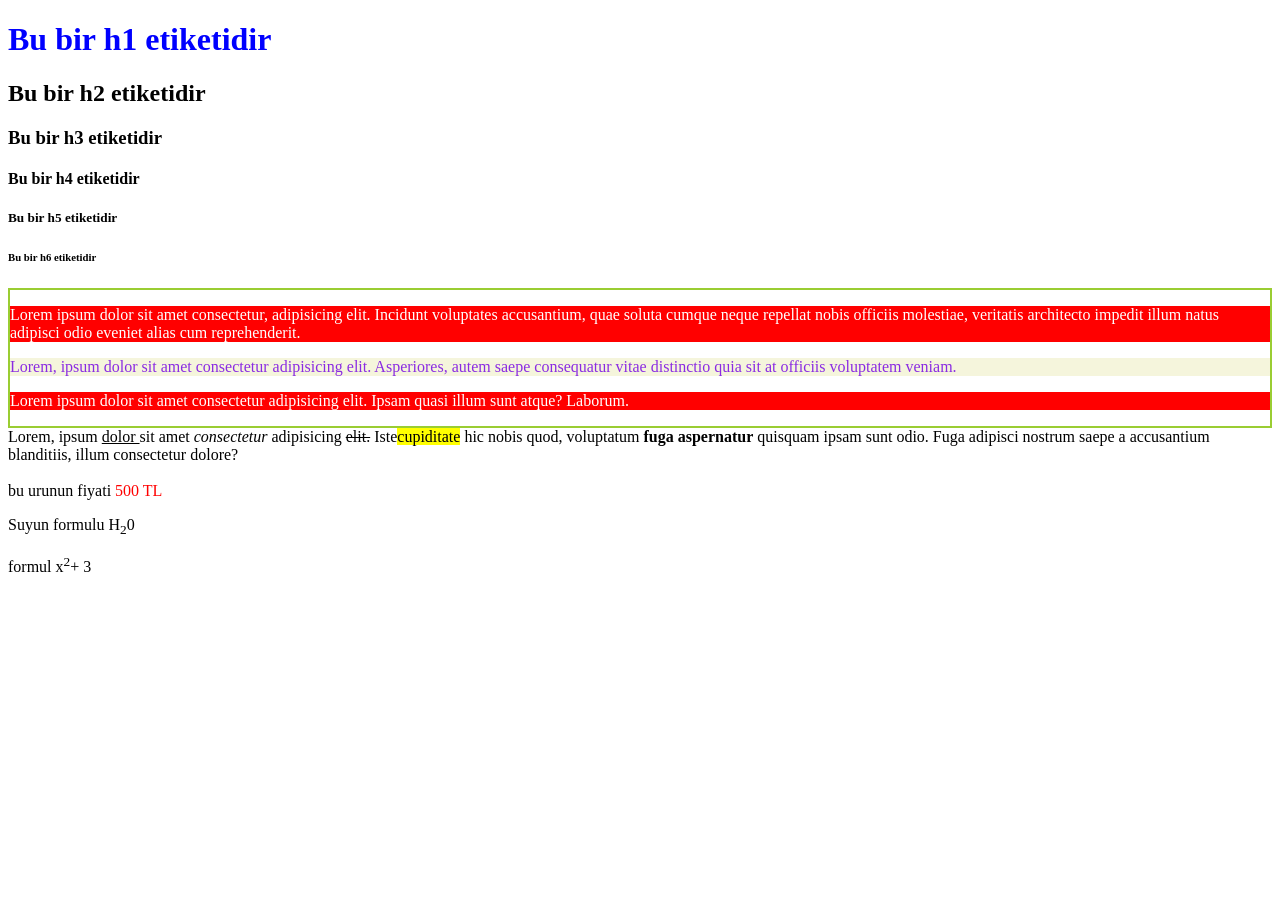
<file: index.html>
<!DOCTYPE html>
<html lang="en">
  <head>
    <meta charset="UTF-8" />
    <meta name="viewport" content="width=device-width, initial-scale=1.0" />
    <meta name="description" content="seo icin onemli" />
    <link rel="shortcut icon" href="/img/logo.webp" type="image/x-icon" />
    <link rel="stylesheet" href="still.css" />
    <title>Document</title>
    <style>
      .par {
        /* internel */
        color: white;
        background-color: red;
      }
      #container {
        border: 2px solid yellowgreen;
      }
    </style>
  </head>
  <body>
    <h1>Bu bir h1 etiketidir</h1>
    <h2>Bu bir h2 etiketidir</h2>
    <h3>Bu bir h3 etiketidir</h3>
    <h4>Bu bir h4 etiketidir</h4>
    <h5>Bu bir h5 etiketidir</h5>
    <h6>Bu bir h6 etiketidir</h6>

    <div id="container">
      <p class="par">
        Lorem ipsum dolor sit amet consectetur, adipisicing elit. Incidunt
        voluptates accusantium, quae soluta cumque neque repellat nobis officiis
        molestiae, veritatis architecto impedit illum natus adipisci odio
        eveniet alias cum reprehenderit.
      </p>
      <!-- inline -->
      <p style="color: blueviolet; background-color: beige">
        Lorem, ipsum dolor sit amet consectetur adipisicing elit. Asperiores,
        autem saepe consequatur vitae distinctio quia sit at officiis voluptatem
        veniam.
      </p>
      <p class="par">
        Lorem ipsum dolor sit amet consectetur adipisicing elit. Ipsam quasi
        illum sunt atque? Laborum.
      </p>
    </div>
    <section>
      Lorem, ipsum <u> dolor </u>sit amet <em>consectetur </em> adipisicing
      <del> elit.</del> Iste<mark>cupiditate</mark> hic nobis quod, voluptatum
      <b>fuga</b> <strong>aspernatur</strong> quisquam ipsam sunt odio. Fuga
      adipisci nostrum saepe a accusantium blanditiis, illum consectetur dolore?
    </section>
    <br />
    <article>bu urunun fiyati <span style="color: red">500 TL </span></article>

    <p>Suyun formulu H<sub>2</sub>0</p>
    <p>formul x<sup>2</sup>+ 3</p>
  </body>
</html>
</file>
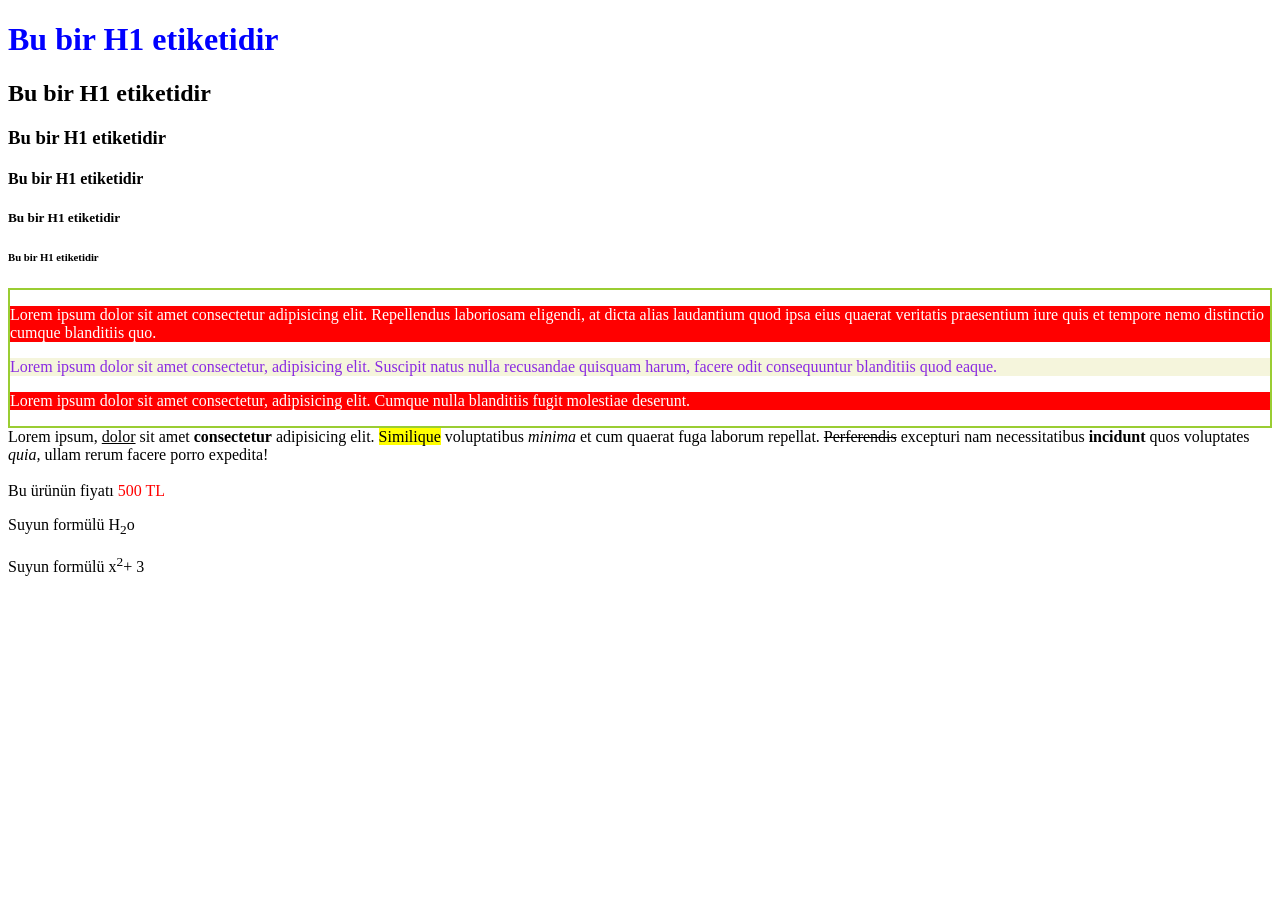
<file: html-1/index.html>
<!DOCTYPE html>
<html lang="en">
  <head>
    <meta charset="UTF-8" />
    <meta name="viewport" content="width=device-width, initial-scale=1.0" />
    <meta name="description" content="tanıtım" />
    <link rel="shortcut icon" href="img/logo.png" type="image/x-icon" />
    <!--Html kodunuzu stillendirme dosyası ile baglantısı-->
    <link rel="stylesheet" href="stil.css" />
    <style>
      /* internel */
      .par {
        /*class ile erişim*/
        color: white;
        background-color: red;
      }
      #container {
        /* id ile erisim */
        border: 2px solid yellowgreen;
      }
    </style>
    <title>Tekrar</title>
  </head>
  <body>
    <h1>Bu bir H1 etiketidir</h1>
    <h2>Bu bir H1 etiketidir</h2>
    <h3>Bu bir H1 etiketidir</h3>
    <h4>Bu bir H1 etiketidir</h4>
    <h5>Bu bir H1 etiketidir</h5>
    <h6>Bu bir H1 etiketidir</h6>

    <div id="container">
      <p class="par">
        Lorem ipsum dolor sit amet consectetur adipisicing elit. Repellendus
        laboriosam eligendi, at dicta alias laudantium quod ipsa eius quaerat
        veritatis praesentium iure quis et tempore nemo distinctio cumque
        blanditiis quo.
      </p>

      <!--Inline CSS-->
      <p style="color: blueviolet; background-color: beige">
        Lorem ipsum dolor sit amet consectetur, adipisicing elit. Suscipit natus
        nulla recusandae quisquam harum, facere odit consequuntur blanditiis
        quod eaque.
      </p>

      <p class="par">
        Lorem ipsum dolor sit amet consectetur, adipisicing elit. Cumque nulla
        blanditiis fugit molestiae deserunt.
      </p>
    </div>
    <section>
      Lorem ipsum, <u>dolor</u> sit amet <b>consectetur</b> adipisicing elit.
      <mark> Similique</mark> voluptatibus <em>minima</em> et cum quaerat fuga
      laborum repellat. <del> Perferendis</del> excepturi nam necessitatibus
      <strong>incidunt</strong> quos voluptates <i>quia,</i> ullam rerum facere
      porro expedita!
    </section>
    <br />
    <article>Bu ürünün fiyatı <span style="color: red">500 TL</span></article>

    <p>Suyun formülü H<sub>2</sub>o</p>
    <p>Suyun formülü x<sup>2</sup>+ 3</p>
  </body>
</html>
</file>
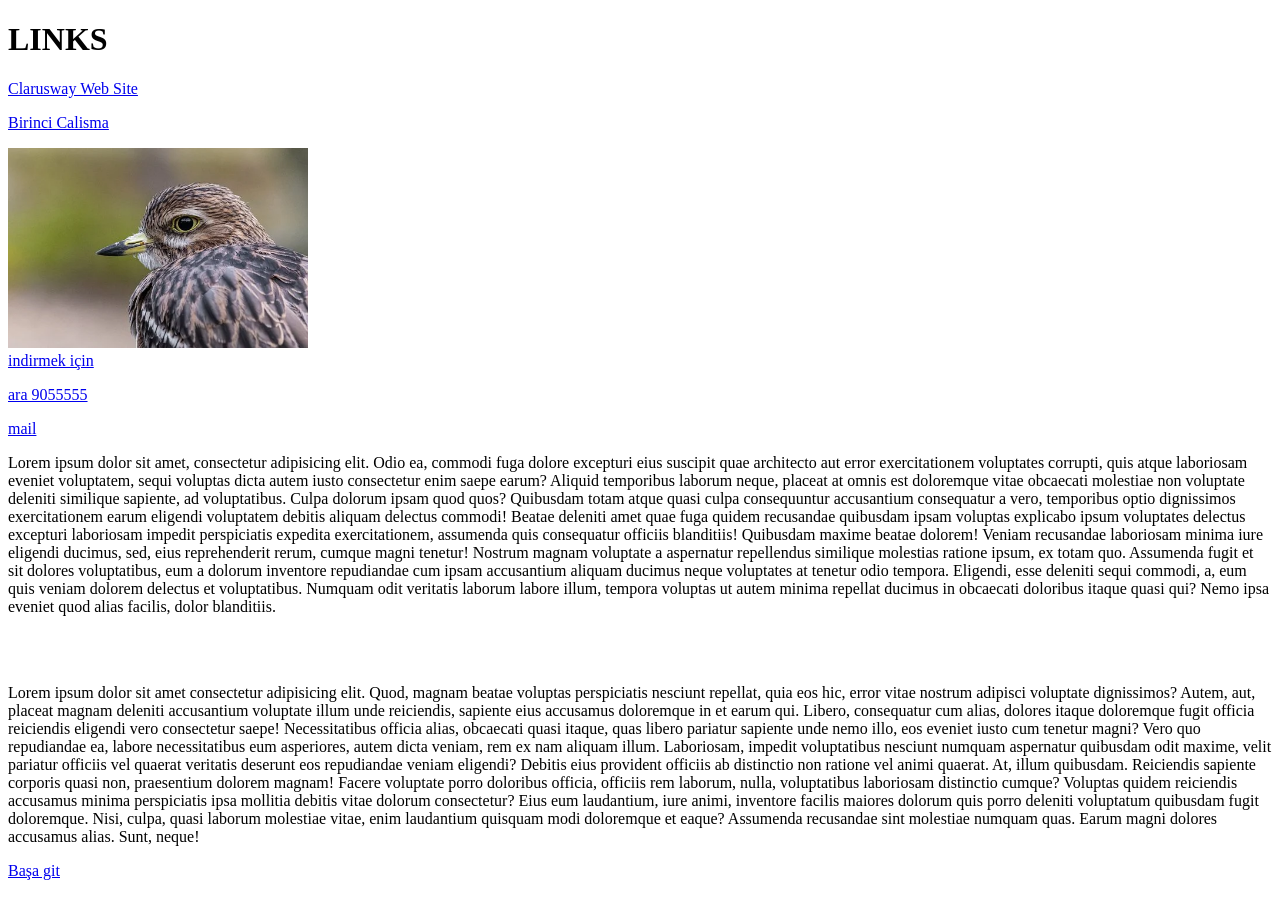
<file: html-1/links.html>
<!DOCTYPE html>
<html lang="en">
  <head>
    <meta charset="UTF-8" />
    <meta name="viewport" content="width=device-width, initial-scale=1.0" />
    <title>Links</title>
  </head>
  <body id="baslangic">
    <h1>LINKS</h1>

    <a href="https://clarusway.com" target="_blank">Clarusway Web Site</a>
    <p>
      <a href="index.html">Birinci Calisma</a>
    </p>
    <a href="https://clarusway.com">
      <img src="./img/bird.webp" width="300px" alt="" />
    </a>
    <br />
    <a href="./img/bird.webp" download="">indirmek için</a>

    <p>
      <a href="tel:+90555555"> ara 9055555</a>
    </p>
    <p>
      <a href="mailto:n@cw.com">mail</a>
    </p>
    <p>
      Lorem ipsum dolor sit amet, consectetur adipisicing elit. Odio ea, commodi
      fuga dolore excepturi eius suscipit quae architecto aut error
      exercitationem voluptates corrupti, quis atque laboriosam eveniet
      voluptatem, sequi voluptas dicta autem iusto consectetur enim saepe earum?
      Aliquid temporibus laborum neque, placeat at omnis est doloremque vitae
      obcaecati molestiae non voluptate deleniti similique sapiente, ad
      voluptatibus. Culpa dolorum ipsam quod quos? Quibusdam totam atque quasi
      culpa consequuntur accusantium consequatur a vero, temporibus optio
      dignissimos exercitationem earum eligendi voluptatem debitis aliquam
      delectus commodi! Beatae deleniti amet quae fuga quidem recusandae
      quibusdam ipsam voluptas explicabo ipsum voluptates delectus excepturi
      laboriosam impedit perspiciatis expedita exercitationem, assumenda quis
      consequatur officiis blanditiis! Quibusdam maxime beatae dolorem! Veniam
      recusandae laboriosam minima iure eligendi ducimus, sed, eius
      reprehenderit rerum, cumque magni tenetur! Nostrum magnam voluptate a
      aspernatur repellendus similique molestias ratione ipsum, ex totam quo.
      Assumenda fugit et sit dolores voluptatibus, eum a dolorum inventore
      repudiandae cum ipsam accusantium aliquam ducimus neque voluptates at
      tenetur odio tempora. Eligendi, esse deleniti sequi commodi, a, eum quis
      veniam dolorem delectus et voluptatibus. Numquam odit veritatis laborum
      labore illum, tempora voluptas ut autem minima repellat ducimus in
      obcaecati doloribus itaque quasi qui? Nemo ipsa eveniet quod alias
      facilis, dolor blanditiis.
    </p>
    <br /><br />
    <p>
      Lorem ipsum dolor sit amet consectetur adipisicing elit. Quod, magnam
      beatae voluptas perspiciatis nesciunt repellat, quia eos hic, error vitae
      nostrum adipisci voluptate dignissimos? Autem, aut, placeat magnam
      deleniti accusantium voluptate illum unde reiciendis, sapiente eius
      accusamus doloremque in et earum qui. Libero, consequatur cum alias,
      dolores itaque doloremque fugit officia reiciendis eligendi vero
      consectetur saepe! Necessitatibus officia alias, obcaecati quasi itaque,
      quas libero pariatur sapiente unde nemo illo, eos eveniet iusto cum
      tenetur magni? Vero quo repudiandae ea, labore necessitatibus eum
      asperiores, autem dicta veniam, rem ex nam aliquam illum. Laboriosam,
      impedit voluptatibus nesciunt numquam aspernatur quibusdam odit maxime,
      velit pariatur officiis vel quaerat veritatis deserunt eos repudiandae
      veniam eligendi? Debitis eius provident officiis ab distinctio non ratione
      vel animi quaerat. At, illum quibusdam. Reiciendis sapiente corporis quasi
      non, praesentium dolorem magnam! Facere voluptate porro doloribus officia,
      officiis rem laborum, nulla, voluptatibus laboriosam distinctio cumque?
      Voluptas quidem reiciendis accusamus minima perspiciatis ipsa mollitia
      debitis vitae dolorum consectetur? Eius eum laudantium, iure animi,
      inventore facilis maiores dolorum quis porro deleniti voluptatum quibusdam
      fugit doloremque. Nisi, culpa, quasi laborum molestiae vitae, enim
      laudantium quisquam modi doloremque et eaque? Assumenda recusandae sint
      molestiae numquam quas. Earum magni dolores accusamus alias. Sunt, neque!
    </p>
    <a href="#baslangic">Başa git</a>
  </body>
</html>
</file>
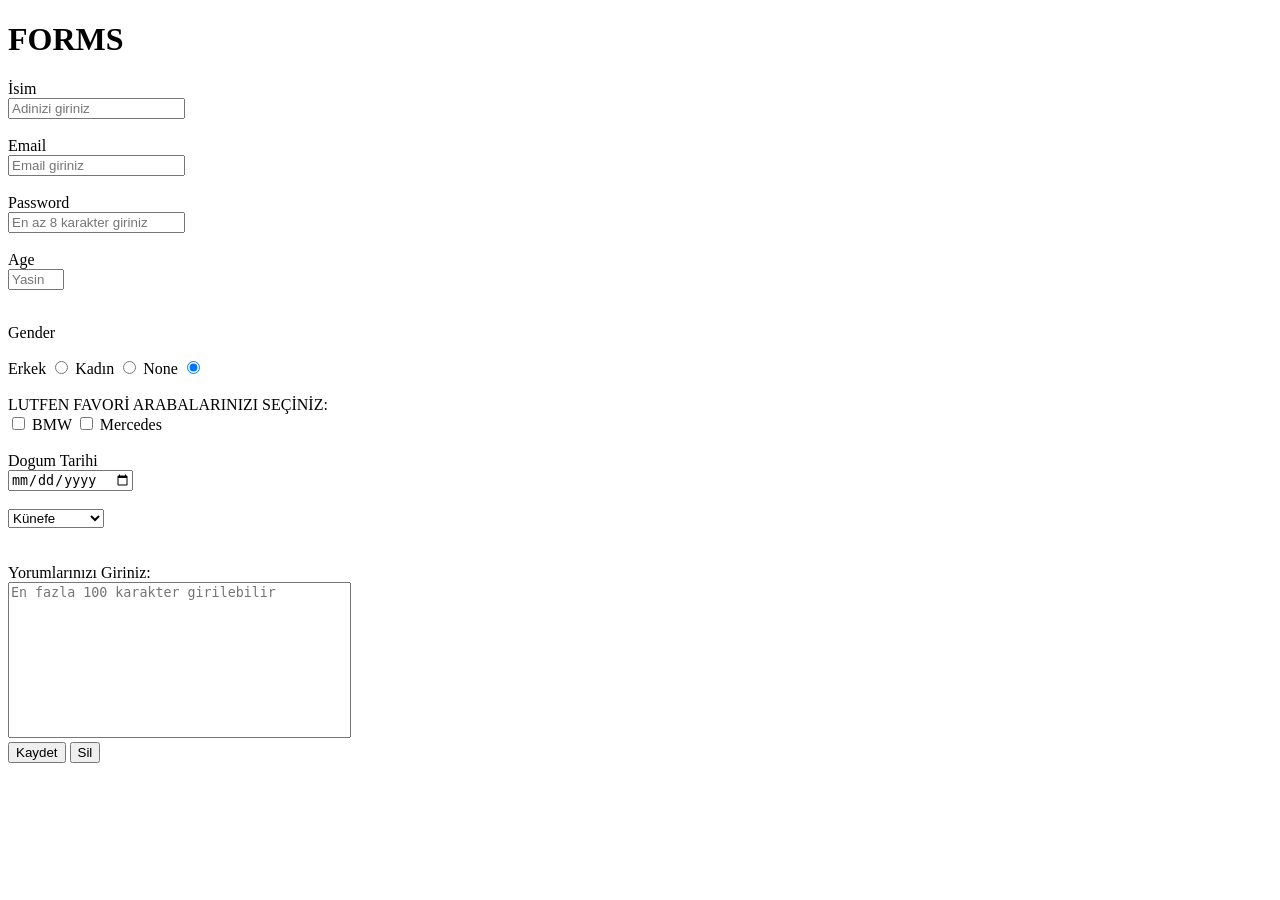
<file: html-2-2/forms.html>
<!DOCTYPE html>
<html lang="en">
  <head>
    <meta charset="UTF-8" />
    <meta http-equiv="X-UA-Compatible" content="IE=edge" />
    <meta name="viewport" content="width=device-width, initial-scale=1.0" />
    <title>Forms</title>
  </head>
  <body>
    <h1>FORMS</h1>

    <form action="result.html">
      <section id="name">
        <!-- NAME -->
        <label for="isim">İsim</label> <br />
        <input
          type="text"
          id="isim"
          placeholder="Adinizi giriniz"
          name="isim"
          value=""
          required
        />
        <br /><br />

        <!-- EMAIL -->
        <label for="email">Email</label> <br />
        <input
          type="email"
          id="email"
          name="email"
          placeholder="Email giriniz"
          required
        />

        <br /><br />

        <!-- PASSWORD -->
        <label for="pass">Password</label> <br />
        <input
          type="password"
          id="pass"
          name="pass"
          placeholder="En az 8 karakter giriniz"
          required
        />
        <br /><br />

        <!-- AGE -->
        <label for="age">Age</label> <br />
        <input
          type="number"
          id="age"
          name="age"
          min="0"
          max="160"
          placeholder="Yasininzi giriniz"
        />
        <br /><br />

        <!-- GENDER  (RADIO BUTTON) -->
        <p>Gender</p>
        <label for="erkek">Erkek</label>
        <input type="radio" id="erkek" name="gender" value="erkek" />

        <label for="kadın">Kadın</label>
        <input type="radio" id="kadın" name="gender" value="Kadın" />

        <label for="none">None</label>
        <input type="radio" id="none" name="gender" value="None" checked />
        <br /><br />

        <label for="fav-cars">LUTFEN FAVORİ ARABALARINIZI SEÇİNİZ:</label>
        <br />
        <input type="checkbox" name="cars1" id="bmw" value="BMW" />
        <label for="bmw">BMW</label>

        <input type="checkbox" name="cars2" id="mercedes" value="Mercedes" />
        <label for="mercedes">Mercedes</label>

        <br /><br />
        <label for="dob">Dogum Tarihi</label> <br />
        <input type="date" name="dob" id="dob" min="1990-01-01" />

        <br /><br />
      </section>

      <!-- SELECT -->
      <section>
        <select name="tatli" id="tali">
          <optgroup label="şerbetli tatlilar">
            <option value="künefe">Künefe</option>
            <option value="havuç dilimi">H. Dilimi</option>
          </optgroup>

          <optgroup label="sütlü tatlılar">
            <option value="sütlaç">Sütlaç</option>
            <option value="kazandibi">Kazandibi</option>
          </optgroup>
        </select>
      </section>

      <br><br>

      <!-- TEXTAREA -->
      <section>
        <label for="yorum">Yorumlarınızı Giriniz:</label>
        <br />
        <textarea
          name="yorum"
          id="yorum"
          cols="40"
          rows="10"
          style="resize: none"
          maxlength="100"
          placeholder="En fazla 100 karakter girilebilir"
        ></textarea>

      <section id="buttons">
        <input type="submit" value="Kaydet" />
        <input type="reset" value="Sil" />
      </section>
    </form>
  </body>
</html>
</file>
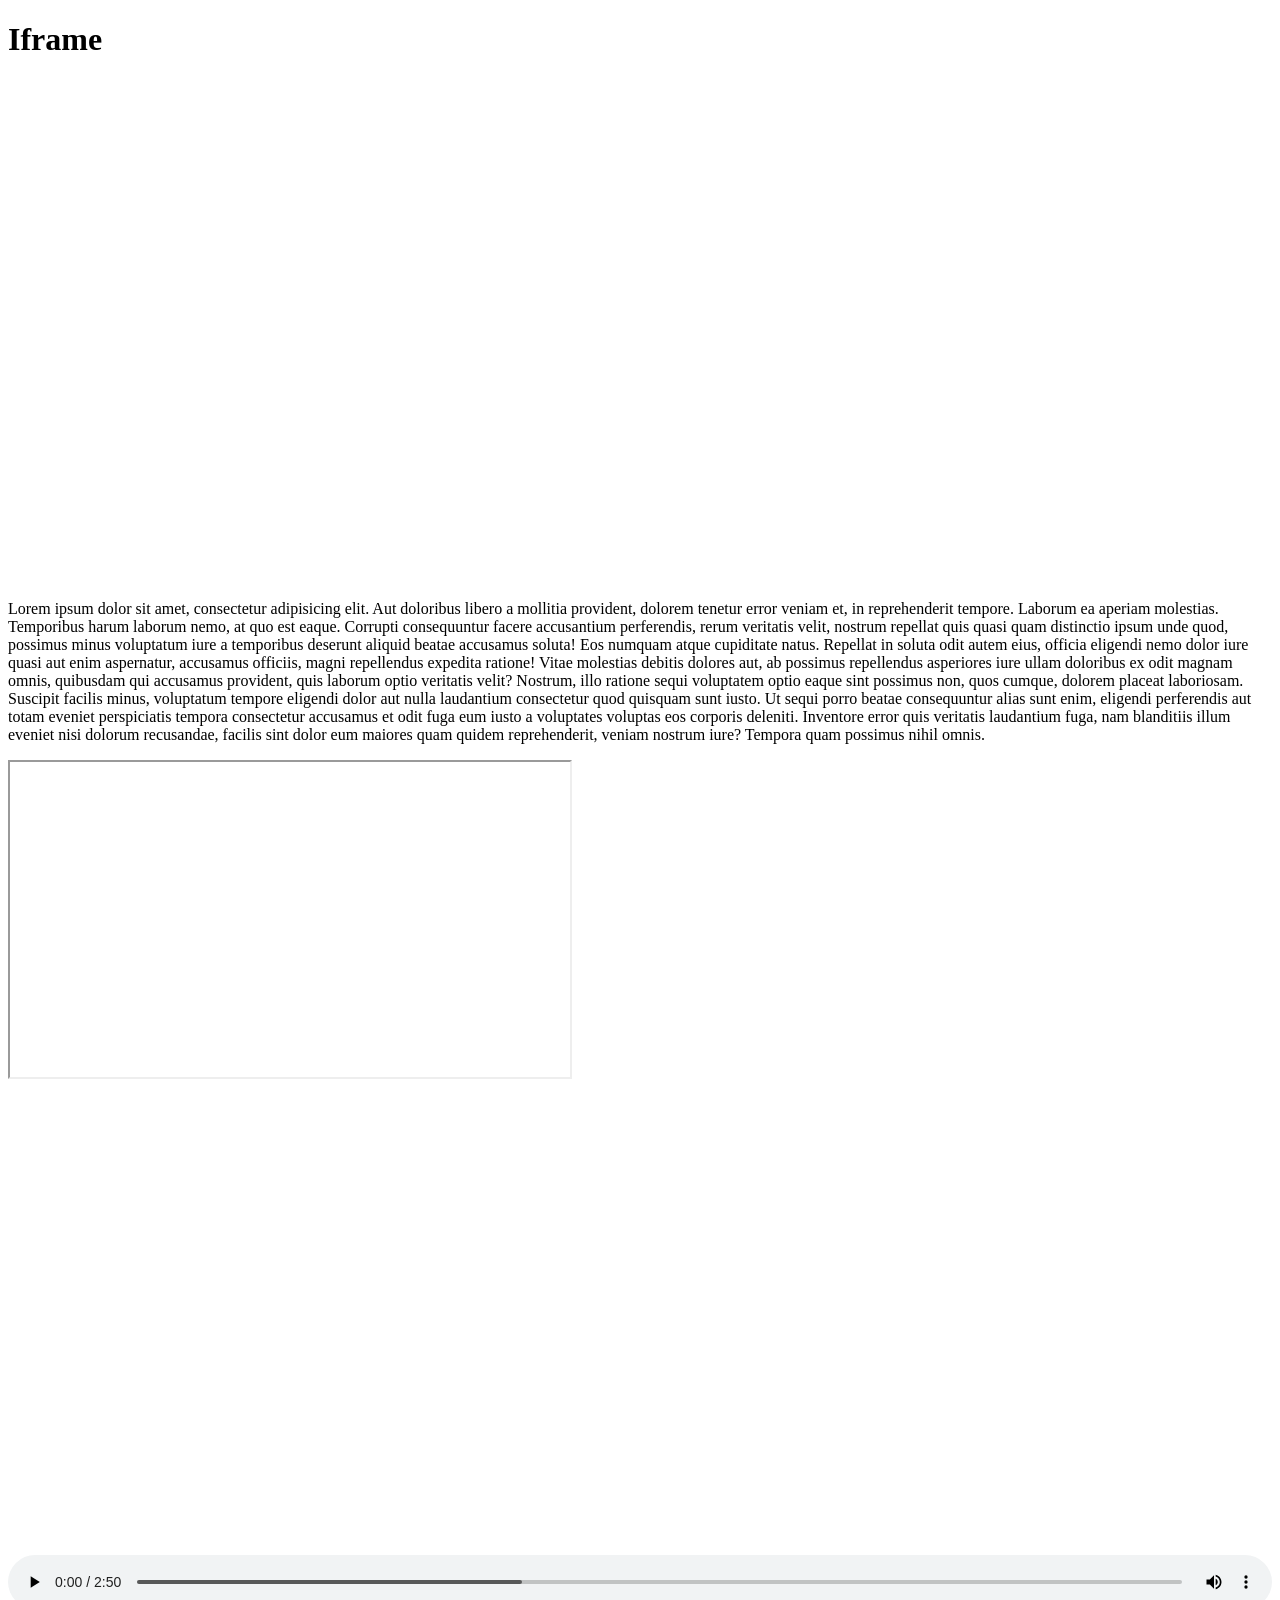
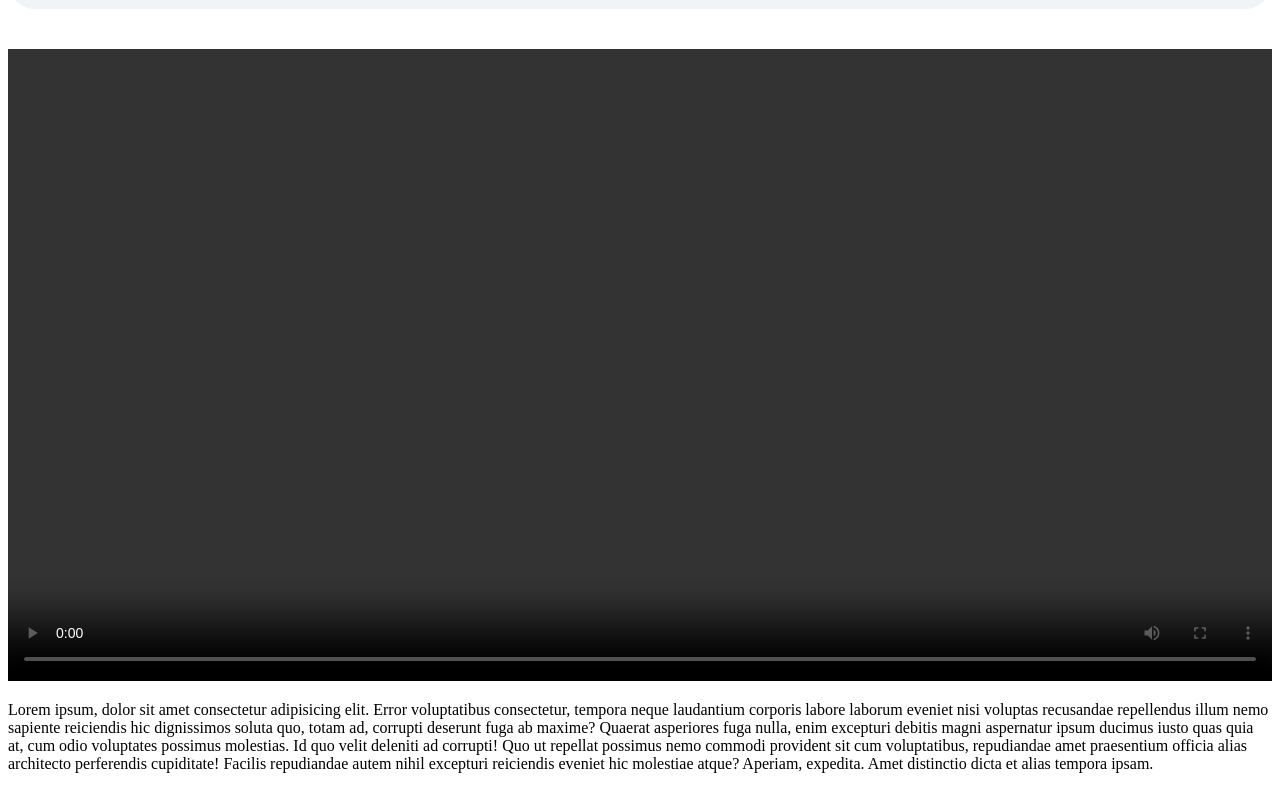
<file: html-2/iframe.html>
<!DOCTYPE html>
<html lang="en">
  <head>
    <meta charset="UTF-8" />
    <meta name="viewport" content="width=device-width, initial-scale=1.0" />
    <title>IFRAME</title>
  </head>
  <body>
    <h1>Iframe</h1>

    <div>
      <iframe
        src="https://clarusway.com"
        width="1000px"
        height="500px"
        frameborder="0"
      ></iframe>
      <p>
        Lorem ipsum dolor sit amet, consectetur adipisicing elit. Aut doloribus
        libero a mollitia provident, dolorem tenetur error veniam et, in
        reprehenderit tempore. Laborum ea aperiam molestias. Temporibus harum
        laborum nemo, at quo est eaque. Corrupti consequuntur facere accusantium
        perferendis, rerum veritatis velit, nostrum repellat quis quasi quam
        distinctio ipsum unde quod, possimus minus voluptatum iure a temporibus
        deserunt aliquid beatae accusamus soluta! Eos numquam atque cupiditate
        natus. Repellat in soluta odit autem eius, officia eligendi nemo dolor
        iure quasi aut enim aspernatur, accusamus officiis, magni repellendus
        expedita ratione! Vitae molestias debitis dolores aut, ab possimus
        repellendus asperiores iure ullam doloribus ex odit magnam omnis,
        quibusdam qui accusamus provident, quis laborum optio veritatis velit?
        Nostrum, illo ratione sequi voluptatem optio eaque sint possimus non,
        quos cumque, dolorem placeat laboriosam. Suscipit facilis minus,
        voluptatum tempore eligendi dolor aut nulla laudantium consectetur quod
        quisquam sunt iusto. Ut sequi porro beatae consequuntur alias sunt enim,
        eligendi perferendis aut totam eveniet perspiciatis tempora consectetur
        accusamus et odit fuga eum iusto a voluptates voluptas eos corporis
        deleniti. Inventore error quis veritatis laudantium fuga, nam blanditiis
        illum eveniet nisi dolorum recusandae, facilis sint dolor eum maiores
        quam quidem reprehenderit, veniam nostrum iure? Tempora quam possimus
        nihil omnis.
      </p>
    </div>
    <div>
      <iframe
        width="560"
        height="315"
        src="https://www.youtube.com/embed/F8MN0o6RS9o?si=u1a29fw18isTdL_B"
        title="new york"
        frameborder="1"
        allow="accelerometer; autoplay; clipboard-write; encrypted-media; gyroscope; picture-in-picture; web-share"
      ></iframe>
    </div>

    <div>
      <iframe
        src="https://www.google.com/maps/embed?pb=!1m18!1m12!1m3!1d770803.0598417876!2d28.352817322948876!3d41.00447954706051!2m3!1f0!2f0!3f0!3m2!1i1024!2i768!4f13.1!3m3!1m2!1s0x14caa7040068086b%3A0xe1ccfe98bc01b0d0!2zxLBzdGFuYnVs!5e0!3m2!1str!2str!4v1703103565563!5m2!1str!2str"
        width="100%"
        height="450"
        style="border: 0"
        allowfullscreen=""
        loading="lazy"
        referrerpolicy="no-referrer-when-downgrade"
      ></iframe>
    </div>
    <br />
    <div>
      <audio
        controls
        src="./assets/musics/Memleketim.mp3"
        style="width: 100%"
      ></audio>
    </div>
    <br />
    <br />

    <div>
      <video style="width: 100%" src="./assets/videos/Su.mp4" controls></video>
    </div>
  </body>
  <p>
    Lorem ipsum, dolor sit amet consectetur adipisicing elit. Error voluptatibus
    consectetur, tempora neque laudantium corporis labore laborum eveniet nisi
    voluptas recusandae repellendus illum nemo sapiente reiciendis hic
    dignissimos soluta quo, totam ad, corrupti deserunt fuga ab maxime? Quaerat
    asperiores fuga nulla, enim excepturi debitis magni aspernatur ipsum ducimus
    iusto quas quia at, cum odio voluptates possimus molestias. Id quo velit
    deleniti ad corrupti! Quo ut repellat possimus nemo commodi provident sit
    cum voluptatibus, repudiandae amet praesentium officia alias architecto
    perferendis cupiditate! Facilis repudiandae autem nihil excepturi reiciendis
    eveniet hic molestiae atque? Aperiam, expedita. Amet distinctio dicta et
    alias tempora ipsam.
  </p>
</html>
</file>
<file: still.css>
h1 {
  color: blue;
}
</file>
<file: html-1/stil.css>
h1 {
  color: blue;
}
</file>
